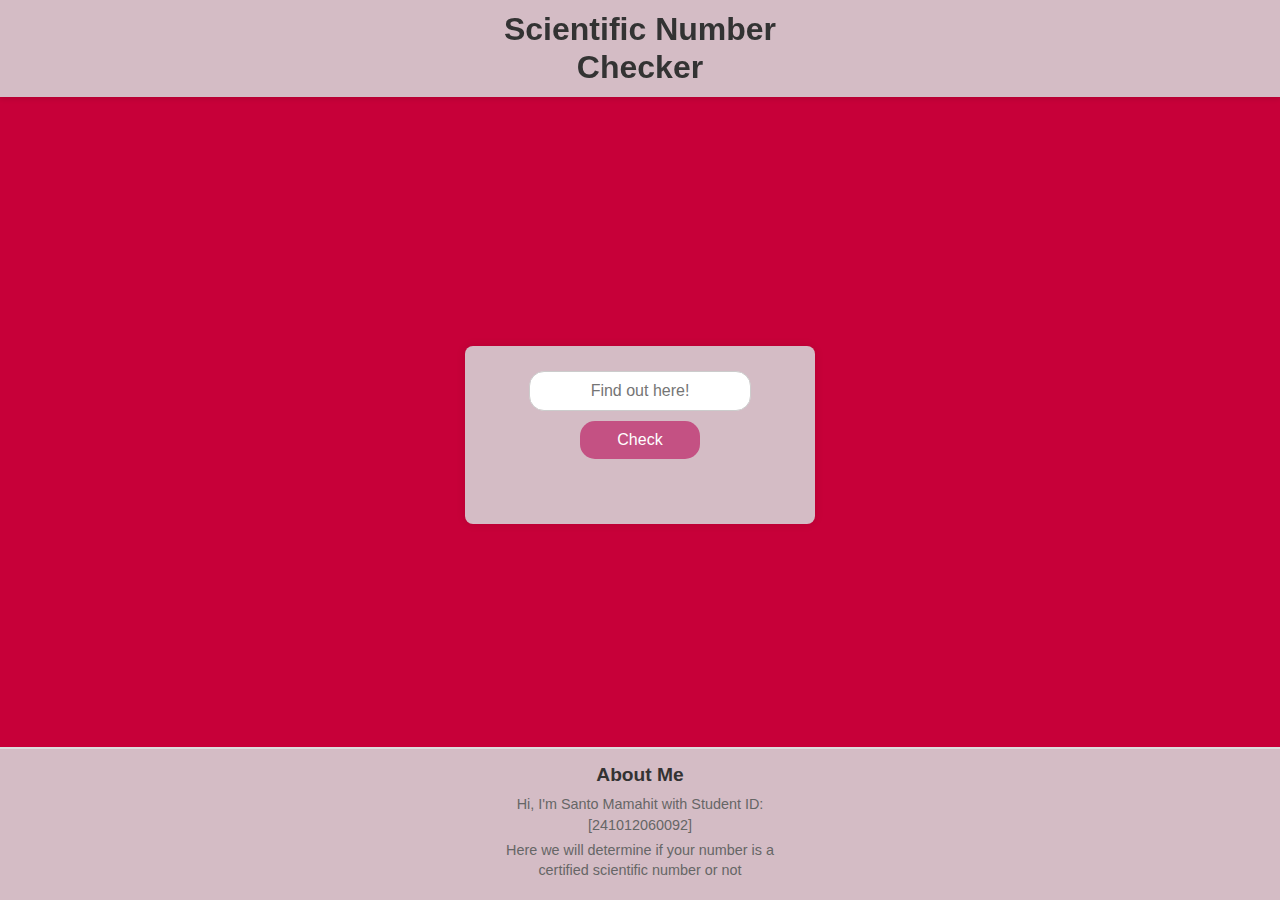
<file: index.html>
<!DOCTYPE html>
<html lang="en">
<head>
    <meta charset="UTF-8">
    <meta name="viewport" content="width=device-width, initial-scale=1.0">
    <title>Scientific Number Checker</title>
    <link rel="stylesheet" href="styles.css">
</head>
<body>
    <header id="header">
        <h1>Scientific Number<br>Checker</h1>
    </header>

    <main>
        <div class="container">
            <input type="text" id="numberInput" placeholder="Find out here!">
            <button onclick="checkScientificNumber()">Check</button>
            <p id="result"></p>
        </div>
    </main>

    <section id="about">
        <div id="about-content">
            <h2>About Me</h2>
            <p>Hi, I'm Santo Mamahit with Student ID:<br>[241012060092]</p>
            <p>Here we will determine if your number is a certified scientific number or not</p>
        </div>
    </section>

    <script src="script.js"></script>
</body>
</html>
</file>
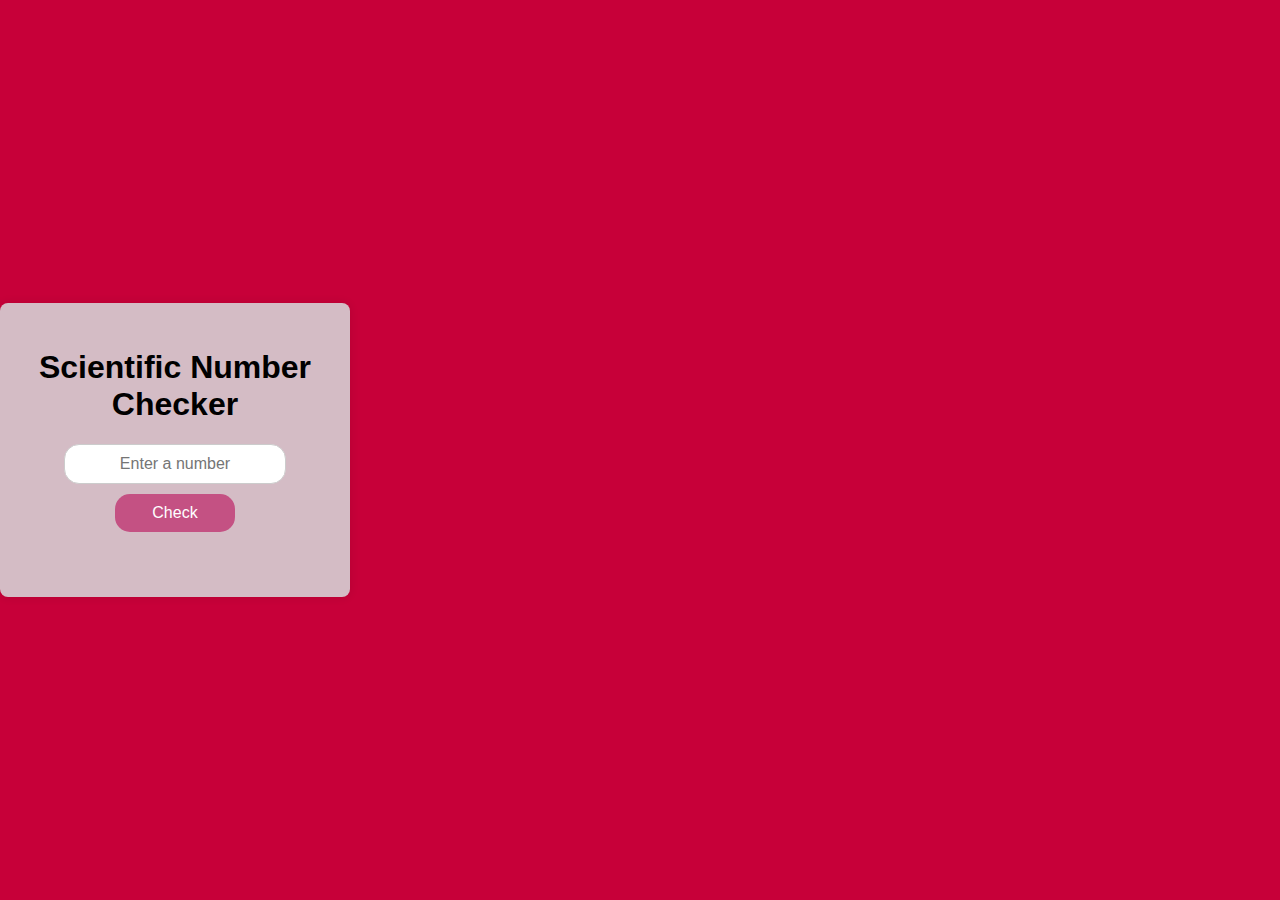
<file: index.html.html>
<!DOCTYPE html>
<html lang="en">
<head>
    <meta charset="UTF-8">
    <meta name="viewport" content="width=device-width, initial-scale=1.0">
    <title>Scientific Number Checker</title>
    <link rel="stylesheet" href="styles.css">
</head>
<body>
    <div class="container">
        <h1>Scientific Number Checker</h1>
        <input type="text" id="numberInput" placeholder="Enter a number">
        <button onclick="checkScientificNumber()">Check</button>
        <p id="result"></p>
    </div>
    <script src="script.js"></script>
</body>
</html>
</file>
<file: styles.css>
body {
    font-family: "Comic Sans MS", cursive, sans-serif;
    background-color: #C70039;
    margin: 0;
    padding: 0;
    min-height: 100vh;
    display: flex;
    flex-direction: column;
}

#header {
    position: fixed;
    top: 0;
    left: 0;
    width: 100%;
    background-color: #d4bcc5;
    padding: 10px 0;
    z-index: 1000;
    box-shadow: 0 2px 5px rgba(0, 0, 0, 0.1);
    text-align: center;
}

#header h1 {
    font-size: 1.8rem;
    margin: 0;
    color: #333;
    line-height: 1.2;
}

main {
    flex: 1;
    display: flex;
    justify-content: center;
    align-items: center;
    padding: 70px 20px 100px;
}

.container {
    background-color: #d4bcc5;
    padding: 20px;
    border-radius: 8px;
    box-shadow: 0 0 10px rgba(0, 0, 0, 0.1);
    text-align: center;
    width: 90%;
    max-width: 300px;
}

input[type="text"] {
    padding: 10px;
    width: 80%;
    max-width: 200px;
    border: 1px solid #ccc;
    border-radius: 15px;
    font-size: 1rem;
    text-align: center;
}

button {
    padding: 10px 20px;
    background-color: #c45183;
    color: #fff;
    border: none;
    border-radius: 15px;
    cursor: pointer;
    font-size: 1rem;
    margin: 10px 0;
    width: 100%;
    max-width: 120px;
}

#result {
    margin: 0;
    font-size: 1.2rem;
    min-height: 30px;
    font-weight: bold;
}
#about {
    position: fixed;
    bottom: 0;
    width: 100%;
    background-color: #d4bcc5;
    padding: 15px 0;
    border-top: 2px solid #ddd;
    /* New centering magic: */
    display: grid;
    place-items: center;
}

#about-content {
    max-width: 300px;
    width: 90%;
    text-align: center;
}

#about h2 {
    font-size: 1.2rem;
    color: #333;
    margin: 0 0 8px 0;
}

#about p {
    font-size: 0.9rem;
    color: #666;
    margin: 5px 0;
    line-height: 1.4;
}


@media (min-width: 768px) {

    body {
        justify-content: center;
    }
    
    .container {
        padding: 25px;
    }
    
    #header h1 {
        font-size: 2rem;
    }
}
</file>
